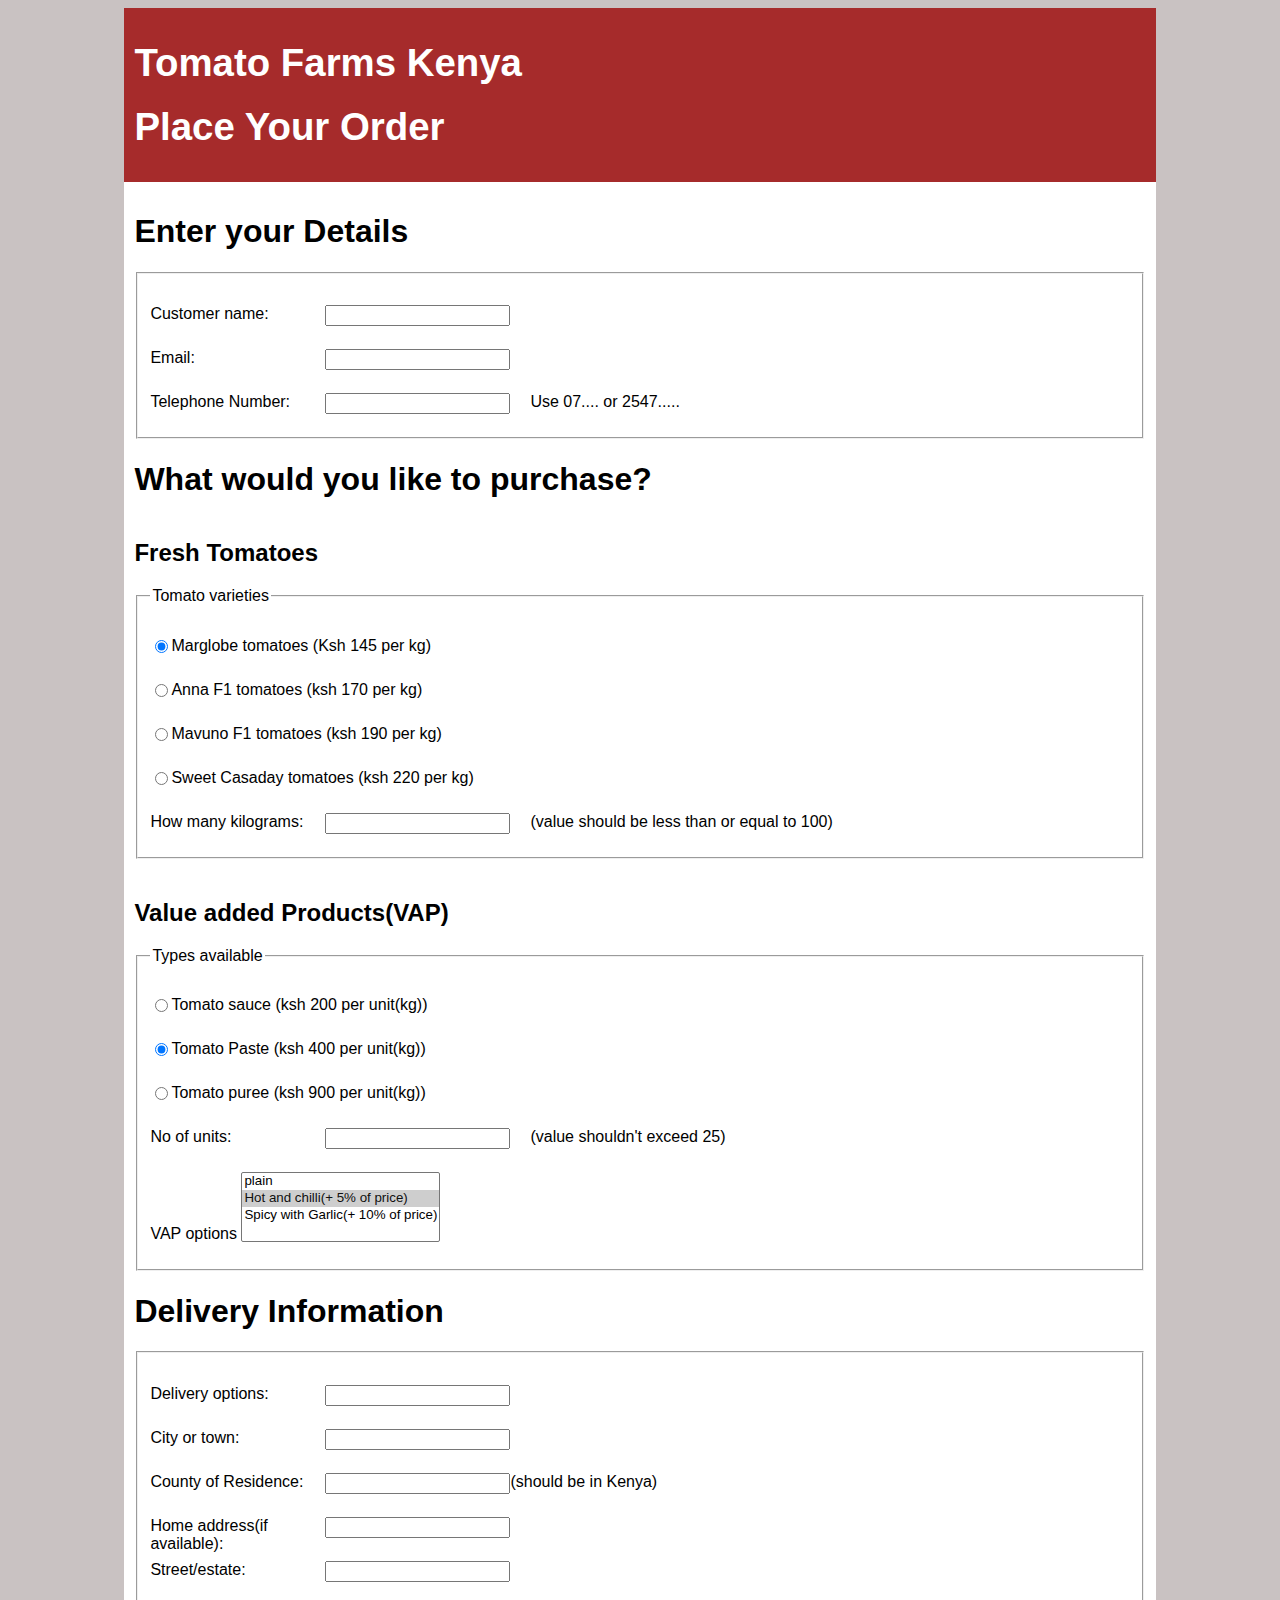
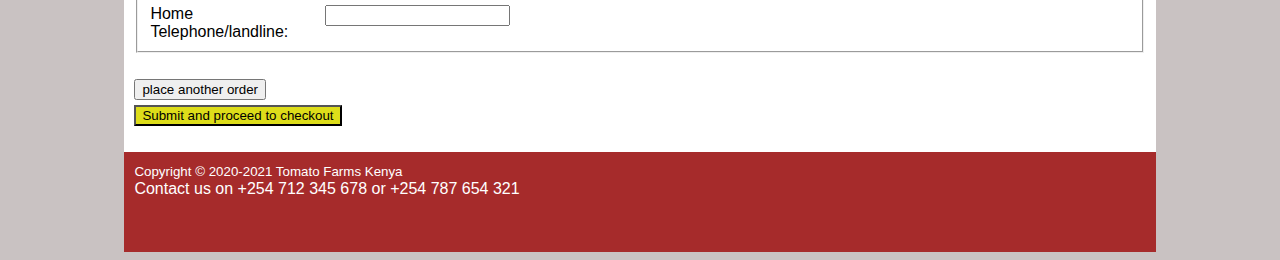
<file: purchase-form.html>
<!DOCTYPE html>

<html lang="en">
<head>
   <meta charset="utf-8">
   <title>Make a Purchase</title>
   <link rel="stylesheet" type="text/css" href="formstyle.css" media="screen">
   <style type="text/css" media="all">
    span {
      width: 175px;
      display:block;
      float:left;
    }
    input {
      float:left;
    }
    p {
      padding-top:10px;
      clear: all;
    }
    h2 {
      padding-top:20px;
      clear: all;
    }
    label {
      padding-right:20px;
    }
  </style>
</head>

<header>
    <hgroup>
      <h1><a href="index.html">Tomato Farms Kenya</a></h1>  
      <h1>Place Your Order</h1>
    </hgroup>
 </header>

 <body>
<form>
    <form method="POST" action="form.aspx">
        <h1>Enter your Details</h1>
    <fieldset>
        <p><label><span>Customer name: </span><input type="text" name="customerName" maxlength="20" required></label></p>

        <p><label><span>Email: </span><input type= email name=emailInput required></label></p>
    
        <p><label><span>Telephone Number: </span><input type=tel name=telInput required></label> Use 07.... or  2547.....</label></p>    
    </fieldset>

    <h1>What would you like to purchase?</h1>
        <h2>Fresh Tomatoes</h2>
    
    <fieldset>
        <legend>Tomato varieties</legend>
        <p><label> <input type="radio" name="variety" value="Marglobe" checked> Marglobe tomatoes (Ksh 145 per kg)
    </label></p>
     <p><label> <input type="radio" name="variety" value="Anna F1"> Anna F1 tomatoes (ksh 170 per kg)
    </label></p>
     <p><label> <input type="radio" name="variety" value="Mavuno F1"> Mavuno F1 tomatoes (ksh 190 per kg)
    </label></p>
    <p><label> <input type="radio" name="variety" value="Sweet Casaday"> Sweet Casaday tomatoes (ksh 220 per kg)
    </label></p>
    
    <p><label><span>How many kilograms: </span><input type=number name=numberInput required aria-valuemax="100"></label>(value should be less than or equal to 100)</p>
</fieldset>


    <h2>Value added Products(VAP)</h2>

    <fieldset>
        <legend>Types available</legend>
        <p><label> <input type="radio" name="value added products" Value="Tomato sauce"> Tomato sauce (ksh 200 per unit(kg))</label></p>
        <p><label> <input type="radio" name="value added products" Value="Tomato paste" checked> Tomato Paste (ksh 400 per unit(kg))</label></p>
        <p><label> <input type="radio" name="value added products" Value="Tomato puree"> Tomato puree (ksh 900 per unit(kg))</label></p>
    
        <p><label><span>No of units: </span><input type=number name=numberInput required aria-valuemax="25"></label>(value shouldn't exceed 25)</p>
    
      <p>VAP options 
        <select name="options" multiple>
           <option value="c1">plain</option>
           <option value="c2" selected>Hot and chilli(+ 5% of price)</option>
           <option value="c3">Spicy with Garlic(+ 10% of price)</option>
        </select>
        </p>

    </fieldset>
   
    <h1>Delivery Information</h1>
    <fieldset>
        <p><label><span>Delivery options: </span>
        <input type=text list=someList>
        <datalist id=someList>
        <option label=Collectionpoint value="Pick up station">
        <option label=deliveredtoyourdoorstep value="Door Delivery">
        </label></p>

        <p><label><span> City or town: </span><input type=text required></label></p>
        <p><label><span> County of Residence: </span><input type=text required>(should be in Kenya)</label></p>
        <p><label><span> Home address(if available): </span><input type=text pattern="^\d{5}(-\d{5})?$"></label></p>
        <p><label><span> Street/estate: </span><input type=text ></label></p>
        <p><label><span>Home Telephone/landline: </span><input type=tel name=telInput ></label>
        
     </fieldset>
         
        <p><input type="submit" value="place another order"></p>

        <p><button>Submit and proceed to checkout</button></p>
</form>

<footer>
    <small>Copyright © 2020-2021 Tomato Farms Kenya</small>
    
    <br> <contact>Contact us on +254 712 345 678 or +254 787 654 321</contact> </br>
    </footer>
  
  </body>
  
  </html>
</file>
<file: formstyle.css>
body {
    font-family:Arial, Helvettica, sans-serif; 
    background-color:#c9c2c2;
}
header, nav {
    width:80%;
    background-color:#a62b2b;
    color:white;
    margin-right:auto;
    margin-left:auto; 
    padding:10px;
    overflow:hidden; 
    font-size: larger;
  }

  hgroup{
    width:70%;
    float:left;
 }
 
 hgroup h1 {
    padding-top:0;
    line-height:1em;
 }
 
 hgroup h2 {
    text-transform:uppercase;
    font-size:1.2em;
    line-height:1em;
 }

  nav {
    width:40%,
    float; right:
    nav
 }
 
 nav ul {
    list-style-type:none;
 }
 
 nav li {
   float:left;
   margin-right:5px;
 }  

 li {
    font-style: oblique;
    font-family: 'Franklin Gothic Medium', 'Arial Narrow', Arial, sans-serif;
    font-size: 18px;
    word-spacing: 1px;
    letter-spacing: 0.5mm;
    line-height: 0px;
    text-align: right;
 }
 
 a:link {
    text-decoration:none;
    color:#fff;
 }

 a:visited{
   text-decoration: none;
   color: #fff
 }

  footer {
    width:80%;
    background-color:#a62b2b;
    color:white;
    margin-right:auto;
    margin-left:auto;
    height:80px;
    padding:10px;
  }

button {
      background-color: rgb(221, 221, 26);
  }

form {
    width:80%;
    background-color:#ffffff;
    margin-right:auto;
    margin-left:auto; 
    padding: 10px;
}
</file>
